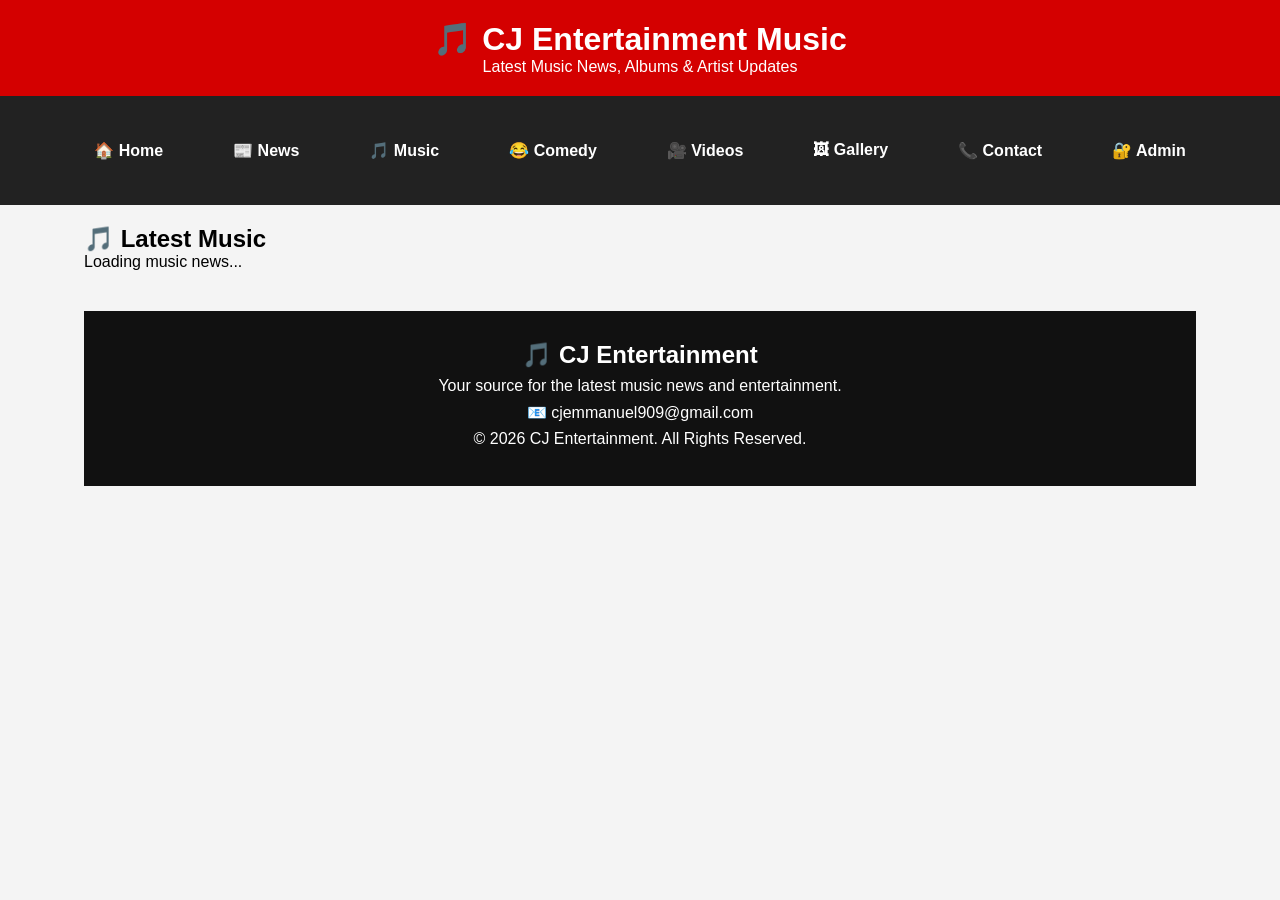
<file: music.html>
<!DOCTYPE html>
<html lang="en">
<head>
<meta charset="UTF-8">
<meta name="viewport" content="width=device-width, initial-scale=1.0">
<title>CJ Entertainment | Music</title>

<link rel="stylesheet" href="style.css">

<style>

*{
margin:0;
padding:0;
box-sizing:border-box;
font-family:Arial,sans-serif;
}

body{
background:#f4f4f4;
}

header{
background:#d40000;
color:#fff;
text-align:center;
padding:20px;
}

nav{
background:#222;
display:flex;
justify-content:center;
flex-wrap:wrap;
}

nav a{
color:white;
text-decoration:none;
padding:15px 20px;
font-weight:bold;
}

nav a:hover{
background:#d40000;
}

.container{
width:90%;
max-width:1200px;
margin:auto;
padding:20px;
}

.news-card{
background:white;
border-radius:10px;
overflow:hidden;
box-shadow:0 2px 10px rgba(0,0,0,.15);
margin-bottom:25px;
}

.news-card img{
width:100%;
height:250px;
object-fit:cover;
}

.news-content{
padding:20px;
}

.news-content h2{
margin-bottom:10px;
}

.news-content p{
line-height:1.6;
margin-bottom:15px;
}

.like-btn{
background:#d40000;
color:white;
padding:10px 20px;
border:none;
border-radius:5px;
cursor:pointer;
}

.like-btn:hover{
background:#900000;
}

</style>

</head>

<body>

<header>

<h1>🎵 CJ Entertainment Music</h1>

<p>Latest Music News, Albums & Artist Updates</p>

</header>

<nav>

<a href="index.html">🏠 Home</a>

<a href="news.html">📰 News</a>

<a href="music.html">🎵 Music</a>

<a href="comedy.html">😂 Comedy</a>

<a href="videos.html">🎥 Videos</a>

<a href="gallery.html">🖼 Gallery</a>

<a href="contact.html">📞 Contact</a>

<a href="login.html">🔐 Admin</a>

</nav>

<div class="container">

<h2>🎵 Latest Music</h2>

<div id="musicContainer">

Loading music news...

  </div><script type="module">

import { initializeApp } from "https://www.gstatic.com/firebasejs/12.16.0/firebase-app.js";

import {
getFirestore,
collection,
query,
where,
orderBy,
getDocs
} from "https://www.gstatic.com/firebasejs/12.16.0/firebase-firestore.js";

const firebaseConfig = {
apiKey: "AIzaSyAaUKbyTseplQ47ntY5OxXiiN2Pwmdq5uQ"
authDomain: "cj-entertainment-babc7.firebaseapp.com",
projectId: "cj-entertainment-babc7",
storageBucket: "cj-entertainment-babc7.firebasestorage.app",
messagingSenderId: "724552137010",
appId: "1:724552137010:web:bd5b4c927e59dd2394ff2b"
};

const app = initializeApp(firebaseConfig);
const db = getFirestore(app);

const musicContainer = document.getElementById("musicContainer");

async function loadMusic(){

musicContainer.innerHTML = "";

const q = query(
collection(db,"news"),
where("category","==","Music"),
orderBy("createdAt","desc")
);

const snapshot = await getDocs(q);

if(snapshot.empty){

musicContainer.innerHTML = "<h3>No music news available yet.</h3>";

return;

}

snapshot.forEach((doc)=>{

const music = doc.data();

musicContainer.innerHTML += `

<div class="news-card">

<img src="${music.image}" alt="${music.title}">

<div class="news-content">

<h2>${music.title}</h2>

<p>${music.description}</p>

${music.video ? `
<iframe
width="100%"
height="250"
src="${music.video.replace("src="${music.video.replace("watch?v=","embed/")}"
allowfullscreen>
</iframe>
` : ""}

<p>❤️ ${music.likes || 0} Likes</p>

</div>

</div>

`;

});

}

loadMusic();

</script>

<footer style="background:#111;color:white;text-align:center;padding:30px;margin-top:40px;">

<h2>🎵 CJ Entertainment</h2>

<p>Your source for the latest music news and entertainment.</p>

<p>📧 cjemmanuel909@gmail.com</p>

<p>© 2026 CJ Entertainment. All Rights Reserved.</p>

</footer>

</body>

</html>
</file>
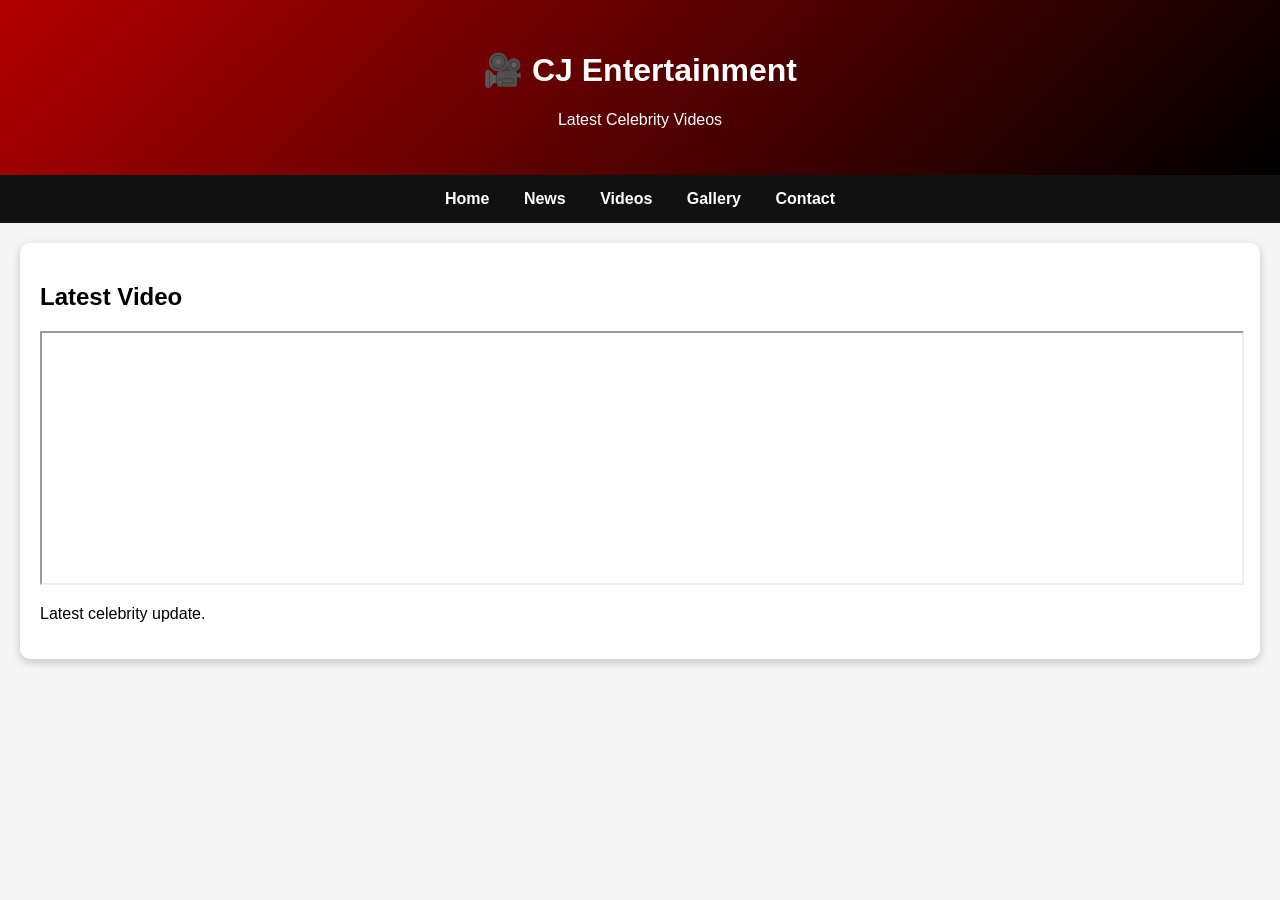
<file: videos.html>
<!DOCTYPE html>
<html lang="en">
<head>
<meta charset="UTF-8">
<meta name="viewport" content="width=device-width, initial-scale=1.0">
<title>Videos - CJ Entertainment</title>

<link rel="stylesheet" href="style.css">
</head>

<body>

<header>
<h1>🎥 CJ Entertainment</h1>
<p>Latest Celebrity Videos</p>
</header>

<nav>
<a href="index.html">Home</a>
<a href="news.html">News</a>
<a href="videos.html">Videos</a>
<a href="gallery.html">Gallery</a>
<a href="contact.html">Contact</a>
</nav>

<section>

<div class="news">

<h2>Latest Video</h2>

<iframe
width="100%"
height="250"
src="https://www.youtube.com/embed/BVIKY3bgOUs"
title="Video"
allowfullscreen>
</iframe>

<p>Latest celebrity update.</p>

</div>

</section>

<script src="script.js"></script>

</body>
</html>
</file>
<file: style.css>
body{
margin:0;
font-family:Arial,sans-serif;
background:#f5f5f5;
}

header{
background:linear-gradient(135deg,#b30000,#000000);
color:white;
text-align:center;
padding:30px;
}

nav{
background:#111;
padding:15px;
text-align:center;
position:sticky;
top:0;
}

nav a{
color:white;
text-decoration:none;
margin:15px;
font-weight:bold;
}

section{
padding:20px;
}

.news{
background:white;
padding:20px;
margin-bottom:20px;
border-radius:10px;
box-shadow:0 3px 10px rgba(0,0,0,.2);
}

button{
background:#e60023;
color:white;
padding:12px 20px;
border:none;
border-radius:8px;
font-size:16px;
cursor:pointer;
}

button:hover{
background:#990000;
}
.hero{
background:linear-gradient(135deg,#ff0000,#ff7b00);
color:white;
text-align:center;
padding:60px 20px;
border-radius:0 0 20px 20px;
}

.hero h2{
font-size:35px;
margin-bottom:15px;
}

.hero p{
font-size:18px;
margin-bottom:20px;
}
.featured{
padding:20px;
}

.featured img{
width:100%;
border-radius:10px;
margin-bottom:15px;
}

.news h3{
font-size:24px;
margin-bottom:10px;
}
footer{
background:#111;
color:white;
text-align:center;
padding:30px 20px;
margin-top:40px;
}

footer h3{
margin-bottom:10px;
}

footer p{
margin:8px 0;
}
.ticker{
background:#ffcc00;
color:#000;
padding:10px;
font-weight:bold;
margin-top:10px;
border-radius:5px;
}
input,
textarea{
width:100%;
padding:12px;
margin-top:10px;
border:1px solid #ccc;
border-radius:8px;
font-size:16px;
}

textarea{
resize:vertical;
}
</file>
